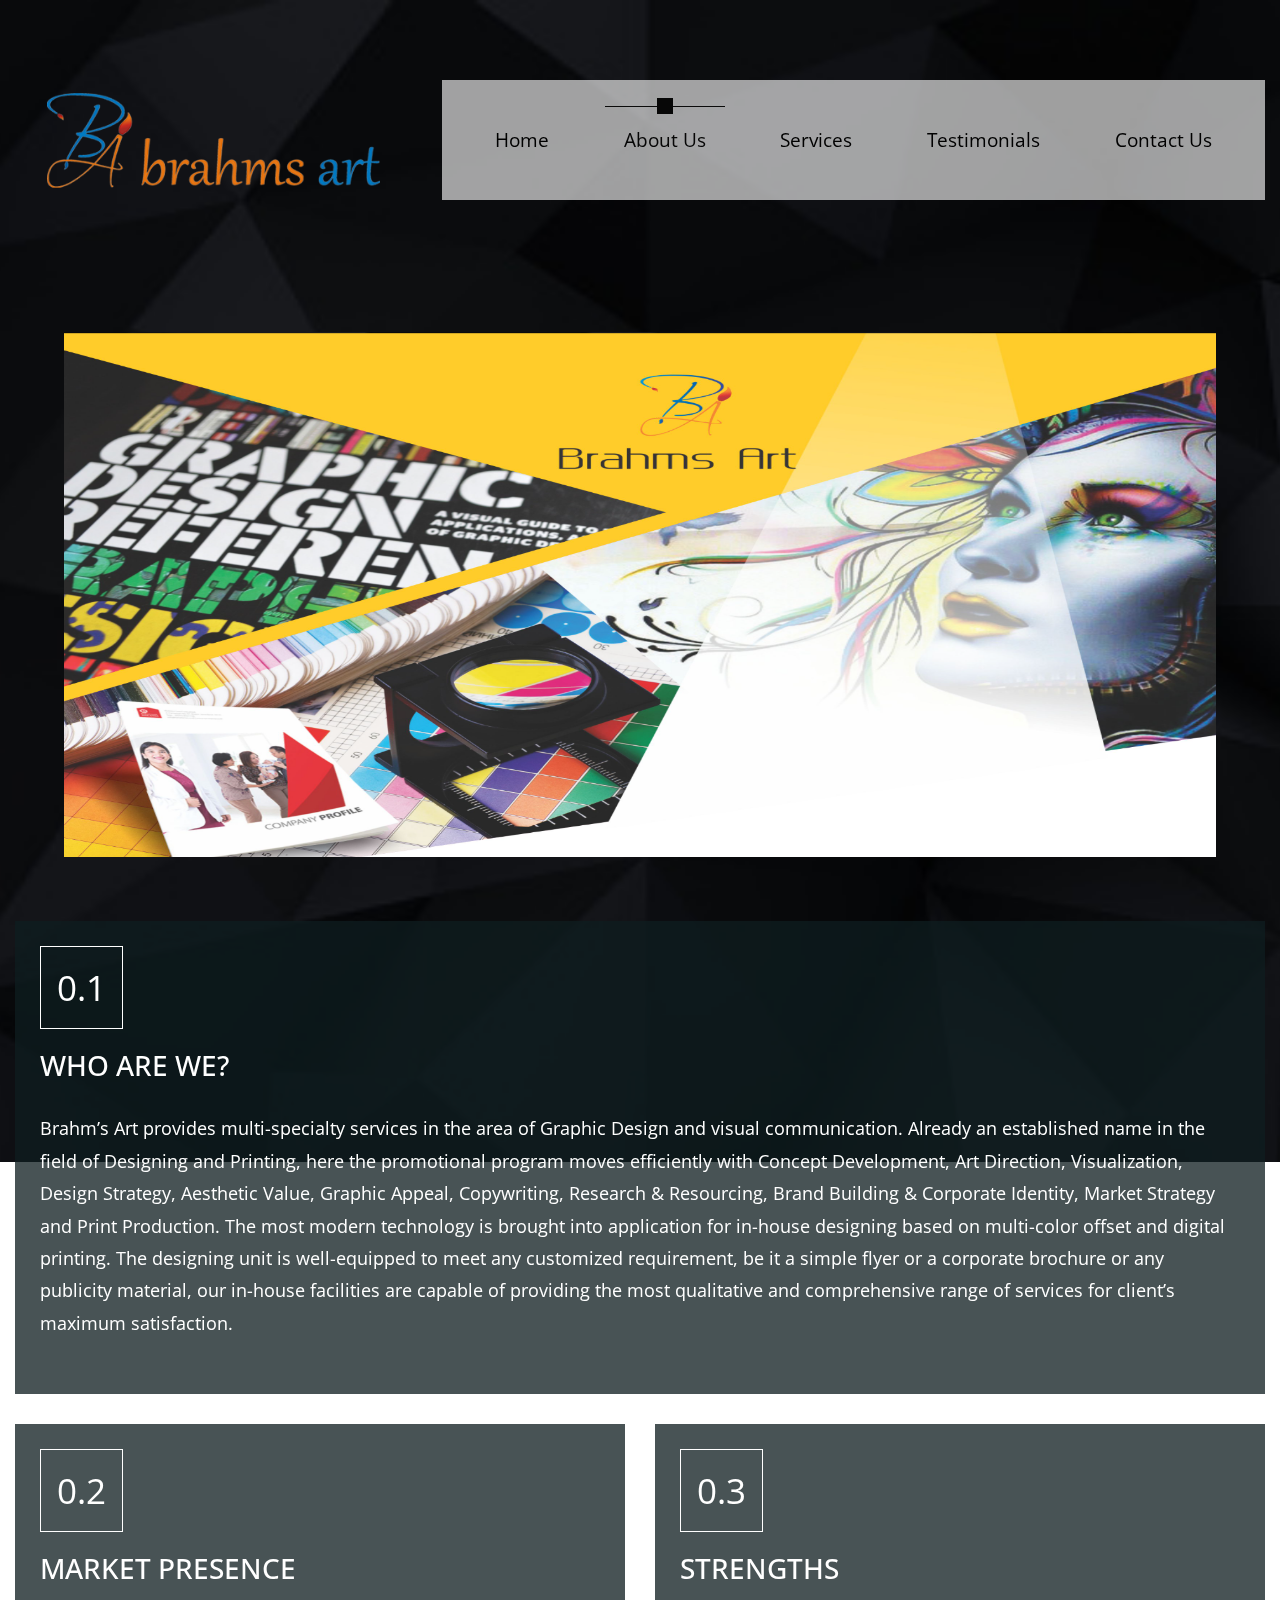
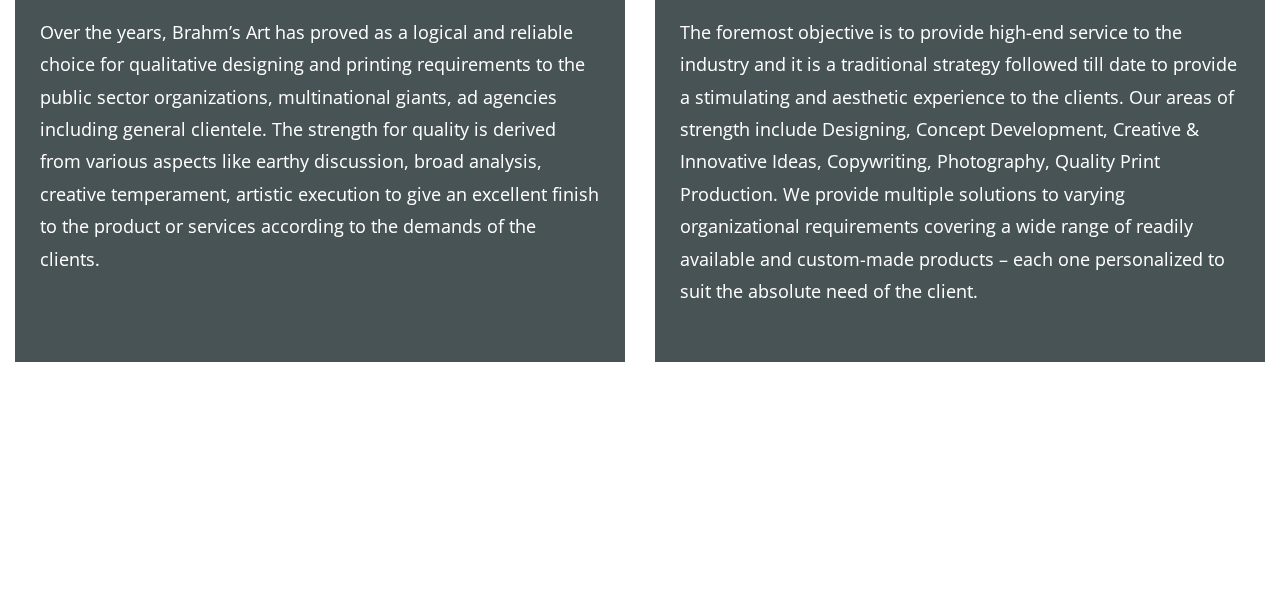
<file: about.html>
<!DOCTYPE html>
<html lang="en">
  <head>
    <meta charset="UTF-8" />
    <meta name="viewport" content="width=device-width, initial-scale=1.0" />
    <meta http-equiv="X-UA-Compatible" content="ie=edge" />
    <title>Brahm's Art</title>
    <link rel="stylesheet" href="https://cdn.jsdelivr.net/npm/bootstrap@4.0.0/dist/css/bootstrap.min.css" integrity="sha384-Gn5384xqQ1aoWXA+058RXPxPg6fy4IWvTNh0E263XmFcJlSAwiGgFAW/dAiS6JXm" crossorigin="anonymous">
    <link rel="stylesheet" href="https://fonts.googleapis.com/css?family=Open+Sans:400,600" />
    <link rel="stylesheet" href="css/all.min.css" />
    <!-- <link rel="stylesheet" href="css/bootstrap.min.css" /> -->
    <link rel="stylesheet" href="css/templatemo-style.css" />
    
  </head>
  <body id="aboutPage">
    <div class="parallax-window" data-parallax="scroll" data-image-src="img/bg112.jpg">
      <div class="container-fluid">
        <div class="row tm-brand-row">
          <div class="col-lg-4 col-11">
            <div class="tm-brand-container ">
              <img src="img/logo.png" width=350px>
            </div>
          </div>
          <div class="col-lg-8 col-1">
            <div class="tm-nav">
              <nav class="navbar navbar-expand-lg navbar-light tm-bg-yellow-transparent tm-navbar">
                <button
                  class="navbar-toggler"
                  type="button"
                  data-toggle="collapse"
                  data-target="#navbarNav"
                  aria-controls="navbarNav"
                  aria-expanded="false"
                  aria-label="Toggle navigation">
                  <span class="navbar-toggler-icon"></span>
                </button>
                <div class="collapse navbar-collapse" id="navbarNav">
                  <ul class="navbar-nav">
                    <li class="nav-item">
                      <div class="tm-nav-link-highlight"></div>
                      <a class="nav-link" href="index.html"
                        >Home</a
                      >
                    </li>
                    <li class="nav-item green-highlight active">
                      <div class="tm-nav-link-highlight"></div>
                      <a class="nav-link" href="#">About Us<span class="sr-only">(current)</span></a>
                    </li>
                    <li class="nav-item">
                      <div class="tm-nav-link-highlight"></div>
                      <a class="nav-link" href="services.html">Services</a>
                    </li>
                    <li class="nav-item">
                      <div class="tm-nav-link-highlight"></div>
                      <a class="nav-link" href="testimonials.html">Testimonials</a>
                    </li>
                    <li class="nav-item">
                      <div class="tm-nav-link-highlight"></div>
                      <a class="nav-link" href="contact.html">Contact Us</a>
                    </li>
                  </ul>
                </div>
              </nav>
            </div>
          </div>
        </div>

        <!-- About -->
        <section class="row" id="tmAbout">
          <!-- <header class="col-12 tm-about-header">
            <h2 class="text-uppercase text-center tm-about-page-title">About Us</h2>
            <hr class="tm-about-title-hr">
          </header> -->
          
          <!-- Carousel-->
          <header>
          <img src = "img/banner.png" style = "width: 90%; margin: 5%"/>
        </header>
          <!--Main Content-->
          <div class="col-lg-12">
            <div class="tm-bg-black-transparent tm-about-box">
              <div class="tm-about-number-container">0.1</div>              
              <h3 class="tm-about-name">Who are we?</h3>
              <p class="tm-about-description">
                Brahm’s Art provides multi-specialty services in the area of Graphic Design and visual communication. Already an established name in the field of Designing and Printing, here the promotional program moves efficiently with Concept Development, Art Direction, Visualization, Design Strategy, Aesthetic Value, Graphic Appeal, Copywriting, Research & Resourcing, Brand Building & Corporate Identity, Market Strategy and Print Production. The most modern technology is brought into application for in-house designing based on multi-color offset and digital printing. The designing unit is well-equipped to meet any customized requirement, be it a simple flyer or a corporate brochure or any publicity material, our in-house facilities are capable of providing the most qualitative and comprehensive range of services for client’s maximum satisfaction.
              </p>
            </div>
          </div>

          <div class="col-lg-6">
            <div class="tm-bg-black-transparent tm-about-box">
              <div class="tm-about-number-container">0.2</div>              
              <h3 class="tm-about-name">Market Presence</h3>
              <p class="tm-about-description">
                Over the years, Brahm’s Art has proved as a logical and reliable choice for qualitative designing and printing requirements to the public sector organizations, multinational giants, ad agencies including general clientele. The strength for quality is derived from various aspects like earthy discussion, broad analysis, creative temperament, artistic execution to give an excellent finish to the product or services according to the demands of the clients.<br><br>
              </p>
              
            </div>
          </div>

          <div class="col-lg-6">
            <div class="tm-bg-black-transparent tm-about-box">
              <div class="tm-about-number-container">0.3</div>              
              <h3 class="tm-about-name">Strengths</h3>
              <p class="tm-about-description">
                The foremost objective is to provide high-end service to the industry and it is a traditional strategy followed till date to provide a stimulating and aesthetic experience to the clients. Our areas of strength include Designing, Concept Development, Creative & Innovative Ideas, Copywriting, Photography, Quality Print Production. We provide multiple solutions to varying organizational requirements covering a wide range of readily available and custom-made products – each one personalized to suit the absolute need of the client.
              </p>
            </div>
          </div>
        </section>

        <!-- App Features -->
        <!-- <section id="tmAppFeatures">
            <div class="row">
                <header class="col-12 text-center text-white tm-bg-black-transparent p-5 tm-app-header">
                    <h2 class="text-uppercase mb-3 tm-app-feature-header">App Features</h2>
                    <p class="mb-0 small">Suspendisse finibus tellus eget sem lacinia, vel lacinia libero consequat. Sed imperdiet placerat vehicula.</p>
                </header>
            </div>

            <div class="row">
                <div class="col-lg-6">
                    <div class="tm-bg-white-transparent tm-app-feature-box">
                        <div class="tm-app-feature-icon-container">
                            <i class="fas fa-3x fa-air-freshener tm-app-feature-icon"></i>
                        </div>
                        <div class="tm-app-feature-description-box">
                            <h3 class="mb-4 tm-app-feature-title">Phasellus est lorem</h3>
                            <p class="tm-app-feature-description">Suspendisse finibus tellus eget sem lacinia, vel lacinia libero consequat. Sed imperdiet placerat vehicula. Etiam eu egestas nibh. In turpis ligula.</p>
                        </div>
                    </div>
                </div>

                <div class="col-lg-6">
                    <div class="tm-bg-white-transparent tm-app-feature-box">
                        <div class="tm-app-feature-icon-container">
                            <i class="fas fa-3x fa-binoculars tm-app-feature-icon"></i>
                        </div>
                        <div class="tm-app-feature-description-box">
                            <h3 class="mb-4 tm-app-feature-title">Proin scelerisque</h3>
                            <p class="tm-app-feature-description">Etiam fermentum nisi lorem, vel pharetra ipsum egestas non. Proin odio ipsum, vestibulum quis elit quis, vulputate venenatis neque. Nam dignissim libero.</p>
                        </div>
                    </div>
                </div>

                <div class="col-lg-6">
                    <div class="tm-bg-white-transparent tm-app-feature-box">
                        <div class="tm-app-feature-icon-container">
                            <i class="fas fa-3x fa-campground tm-app-feature-icon"></i>
                        </div>
                        <div class="tm-app-feature-description-box">
                            <h3 class="mb-4 tm-app-feature-title">Integer tempor</h3>
                            <p class="tm-app-feature-description">Aliquam erat volutpat. Phasellus a odio eget enim luctus vestibulum nec sed tellus. Pellentesque aliquam sem quis lobortis laoreet. Donec egestas.</p>
                        </div>
                    </div>
                </div>

                <div class="col-lg-6">
                    <div class="tm-bg-white-transparent tm-app-feature-box">
                        <div class="tm-app-feature-icon-container">
                            <i class="fas fa-3x fa-fire tm-app-feature-icon"></i>
                        </div>
                        <div class="tm-app-feature-description-box">
                            <h3 class="mb-4 tm-app-feature-title">Curabitur dignissim</h3>
                            <p class="tm-app-feature-description">Donec ut odio nec nisl feugiat dictum. Quisque sit amet mattis dolor. Morbi et erat vestibulum, finibus nunc quis, fermentum eros. Cras laoreet eros.</p>
                        </div>
                    </div>
                </div>
            </div>
          
        </section> -->

        <!-- Page footer -->
        <footer class="row">
          <p class="col-12 text-white text-center tm-copyright-text">
            Copyright &copy; 
            Designed by <a href="#" class="tm-copyright-link">Brahm's Art</a>
          </p>
        </footer>
      </div>
      <!-- .container-fluid -->
    </div>

    <script src="js/jquery.min.js"></script>
    <script src="js/parallax.min.js"></script>
    <script src="js/bootstrap.min.js"></script>
  </body>
</html>
</file>
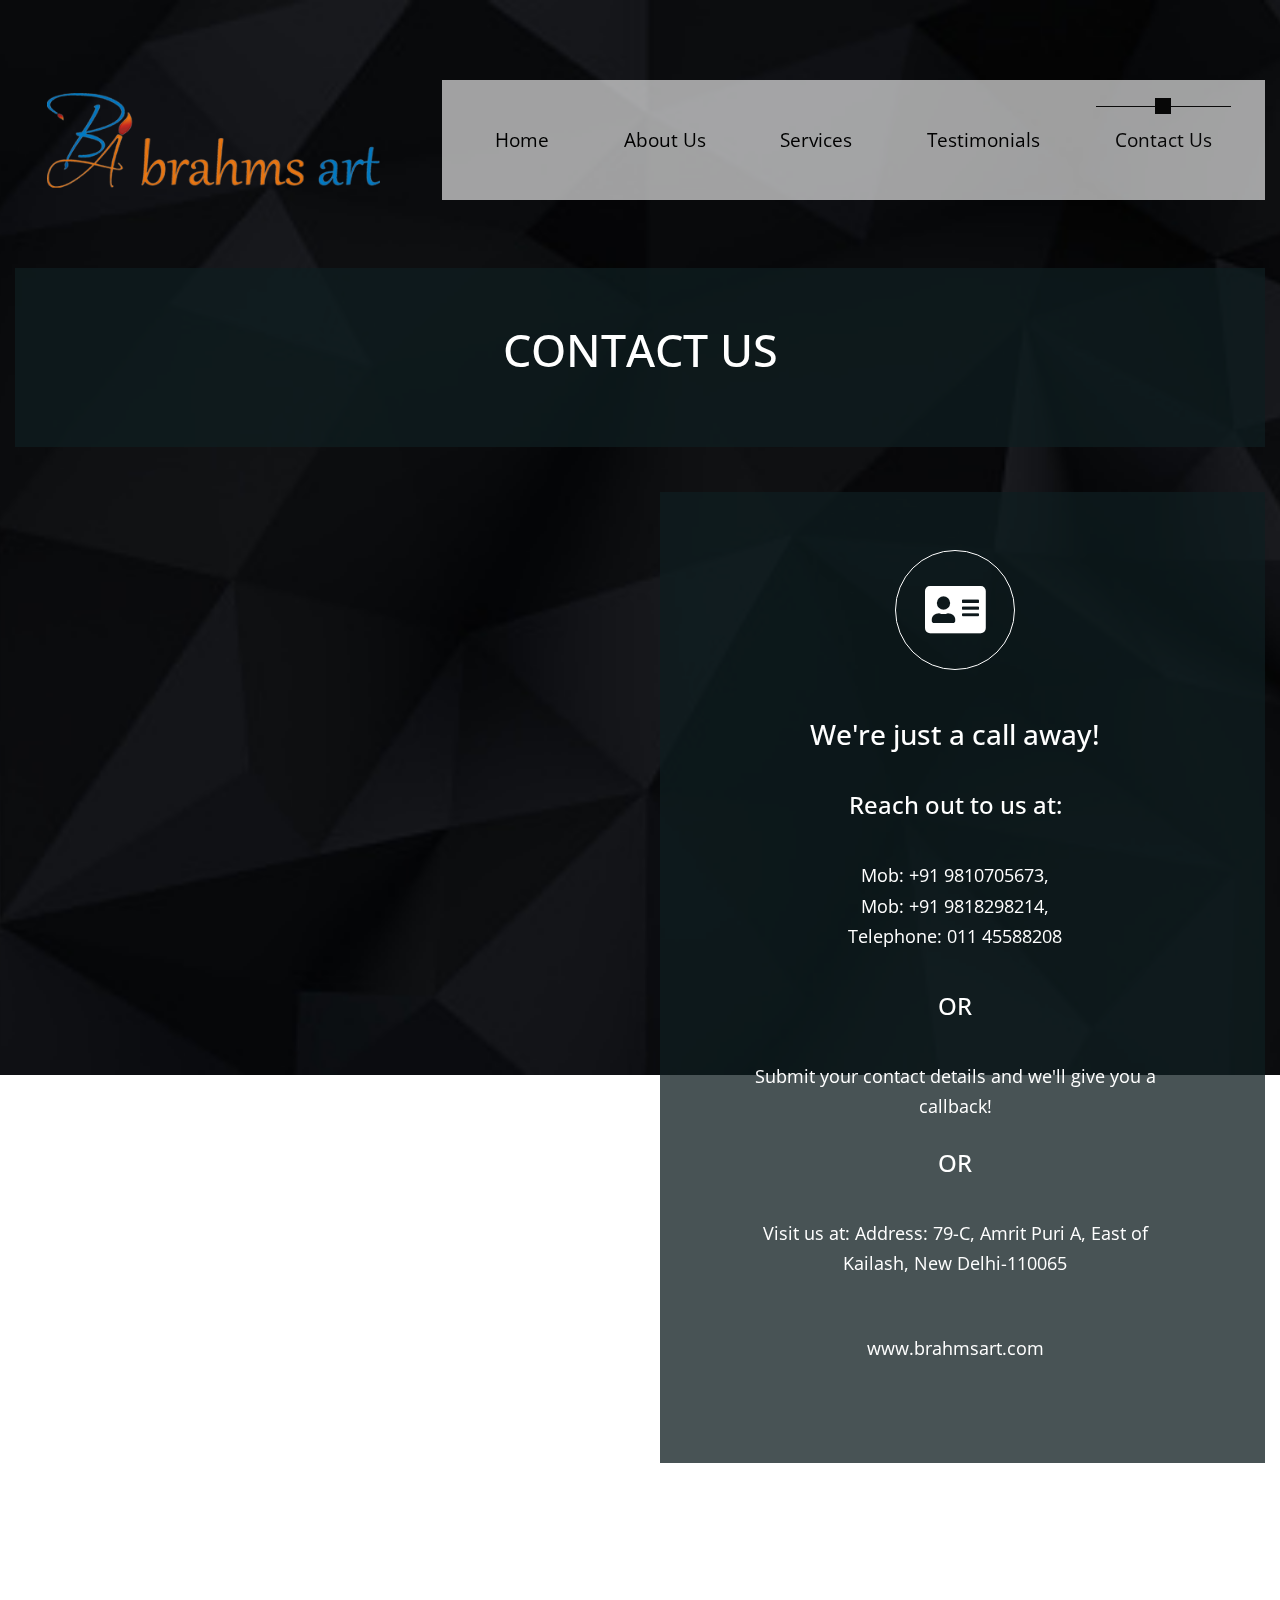
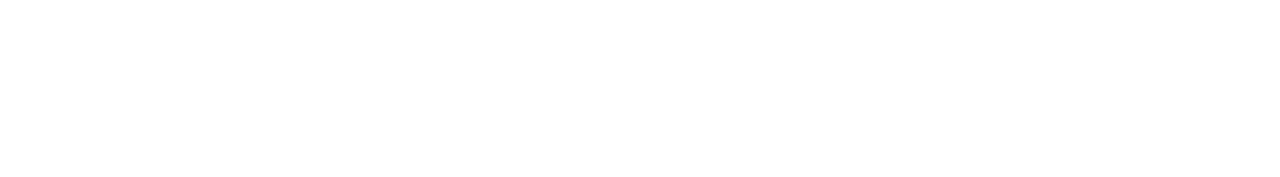
<file: contact.html>
<!DOCTYPE html>
<html lang="en">
  <head>
    <meta charset="UTF-8" />
    <meta name="viewport" content="width=device-width, initial-scale=1.0" />
    <meta http-equiv="X-UA-Compatible" content="ie=edge" />
    <title>Contact</title>

    <link rel="stylesheet" href="https://fonts.googleapis.com/css?family=Open+Sans:400,600" />
    <link rel="stylesheet" href="css/all.min.css" />
    <link rel="stylesheet" href="css/bootstrap.min.css" />
    <link rel="stylesheet" type="text/css" href="slick/slick.css"/>    
    <link rel="stylesheet" type="text/css" href="slick/slick-theme.css"/>
    <link rel="stylesheet" href="css/templatemo-style.css" />
  </head>
<!--
Parallo Template
https://templatemo.com/tm-534-parallo
-->
  <body id="servicesPage">
    <div class="parallax-window" data-parallax="scroll" data-image-src="img/bg112.jpg">
      <div class="container-fluid">
        <div class="row tm-brand-row">
          <div class="col-lg-4 col-11">
            <div class="tm-brand-container ">
              <img src="img/logo.png" width=350px>
              
            </div>
          </div>
          <div class="col-lg-8 col-1">
            <div class="tm-nav">
              <nav class="navbar navbar-expand-lg navbar-light tm-bg-yellow-transparent tm-navbar">
                <button class="navbar-toggler" type="button"
                  data-toggle="collapse" data-target="#navbarNav"
                  aria-controls="navbarNav" aria-expanded="false" aria-label="Toggle navigation">
                  <span class="navbar-toggler-icon"></span>
                </button>
                <div class="collapse navbar-collapse" id="navbarNav">
                  <ul class="navbar-nav">
                    <li class="nav-item">
                      <div class="tm-nav-link-highlight"></div>
                      <a class="nav-link" href="index.html">Home </a>
                    </li>
                    <li class="nav-item">
                      <div class="tm-nav-link-highlight"></div>
                      <a class="nav-link" href="about.html">About Us</a>
                    </li>
                    <li class="nav-item">
                      <div class="tm-nav-link-highlight"></div>
                      <a class="nav-link" href="services.html">Services<span class="sr-only">(current)</span></a>
                    </li>
                    <li class="nav-item">
                      <div class="tm-nav-link-highlight"></div>
                      <a class="nav-link" href="testimonials.html">Testimonials</a>
                    </li>
                    <li class="nav-item green-highlight active">
                      <div class="tm-nav-link-highlight"></div>
                      <a class="nav-link" href="#">Contact Us</a>
                    </li>
                  </ul>
                </div>
              </nav>
            </div>
          </div>
        </div>


        <!-- Testimonials header -->
        <section class="row" id="tmServices">
          <div class="col-12">
            <div class="tm-bg-black-transparent text-center tm-services-header tm-testimonials-header">
              <h2 class="text-uppercase tm-services-page-title tm-testimonials-page-title">Contact Us</h2>
          </div>
          </div>   
        </section>

        <section class="row tm-contact-row">
          <div class="col-lg-6 tm-contact-col-left">
            <iframe src="https://docs.google.com/forms/d/e/1FAIpQLScWw8cxyXauqtNF0EfdSDDI7jLMPv9dO3bcbzwthcOJOaN69Q/viewform?embedded=true" width="100%" height="1100px" frameborder="0" marginheight="0" marginwidth="0">Loading…</iframe>
        </div>  
          <div class="col-lg-6 tm-contact-col-right">
                <div class="tm-bg-black-transparent tm-contact-text">
                            
                    <i class="mx-auto mb-5 fas fa-3x fa-address-card tm-app-feature-icon"></i>
                    
                    <h3 class="tm-service-tab-title text-center">We're just a call away!</h3>
                    <h4 class="tm-service-tab-title text-center">Reach out to us at:</h4>
                    <p class="tm-service-tab-p text-center">
                        Mob: +91 9810705673,<br> Mob: +91 9818298214, <br>Telephone: 011 45588208

                    </p>                
                    <h4 class="tm-service-tab-title text-center">OR</h4>           
                    <p class="mb-0 text-center">
                      Submit your contact details and we'll give you a callback!
                  </p><br>
                  <h4 class="tm-service-tab-title text-center">OR</h4> 
                    <p class="mb-0 text-center">
                        Visit us at: Address: 79-C, Amrit Puri A, East of Kailash, New Delhi-110065
                    </p>
                    <br><br>
                    <p class="mb-0 text-center">www.brahmsart.com</p>
                </div>
            </div>
        </section>

       

        <!-- Page footer -->
        <footer class="row">
          <p class="col-12 text-white text-center tm-copyright-text">
            Copyright &copy; 
            Designed by <a href="#" class="tm-copyright-link">Brahm's Art</a>
          </p>
        </footer>
      </div>
      <!-- .container-fluid -->
    </div>

    <script src="js/jquery.min.js"></script>
    <script src="js/parallax.min.js"></script>
    <script src="js/bootstrap.min.js"></script>
    <script src="slick/slick.min.js"></script>
    <script>
        $(function(){
            $('.tabgroup > div').hide();
            $('.tabgroup > div:first-of-type').show();  
            $('.tabs a').click(function(e){
              e.preventDefault();
              var $this = $(this),
                  tabgroup = '#'+$this.parents('.tabs').data('tabgroup'),
                  others = $this.closest('li').siblings().children('a'),
                  target = $this.attr('href');
              others.removeClass('active');
              $this.addClass('active');
              $(tabgroup).children('div').hide();
              $(target).show();

              // Scroll to tab content (for mobile)
              if($(window).width() < 992) {
                  $('html, body').animate({
                      scrollTop: $("#first-tab-group").offset().top
                  }, 200);    
              }              
            })

            $('.tm-carousel').slick({
                dots: true,
                  infinite: false,
                  arrows: false,
                  speed: 300,
                  slidesToShow: 3,
                  slidesToScroll: 2,
                  responsive: [
                    {
                      breakpoint: 1024,
                      settings: {
                          arrows: false,
                        slidesToShow: 2,
                        slidesToScroll: 1,
                        infinite: true,
                        dots: true
                      }
                    },
                    {
                      breakpoint: 600,
                      settings: {
                          arrows: false,
                        slidesToShow: 1,
                        slidesToScroll: 1
                      }
                    },
                    {
                      breakpoint: 480,
                      settings: {
                          arrows: false,
                        slidesToShow: 1,
                        slidesToScroll: 1
                      }
                    }
                    // You can unslick at a given breakpoint now by adding:
                    // settings: "unslick"
                    // instead of a settings object
                  ]
            });  
        });
    </script>
  </body>
</html>
</file>
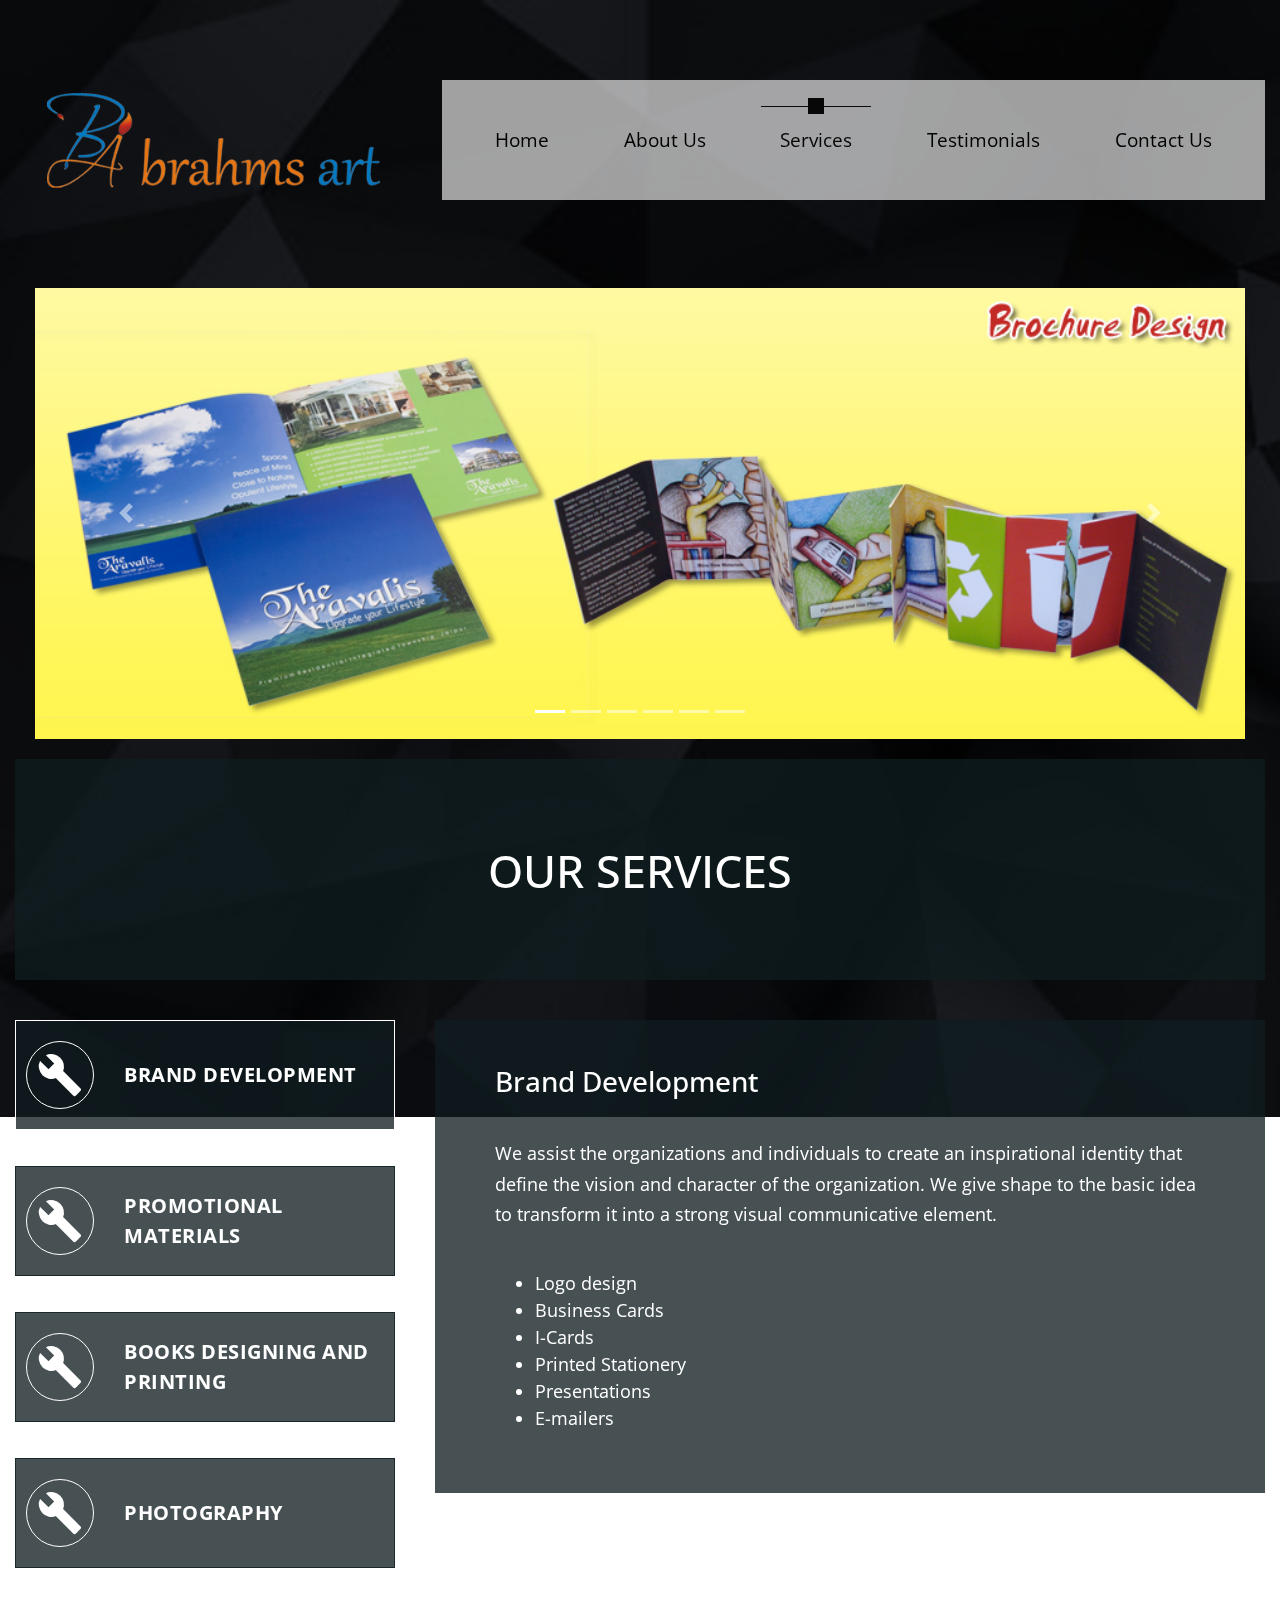
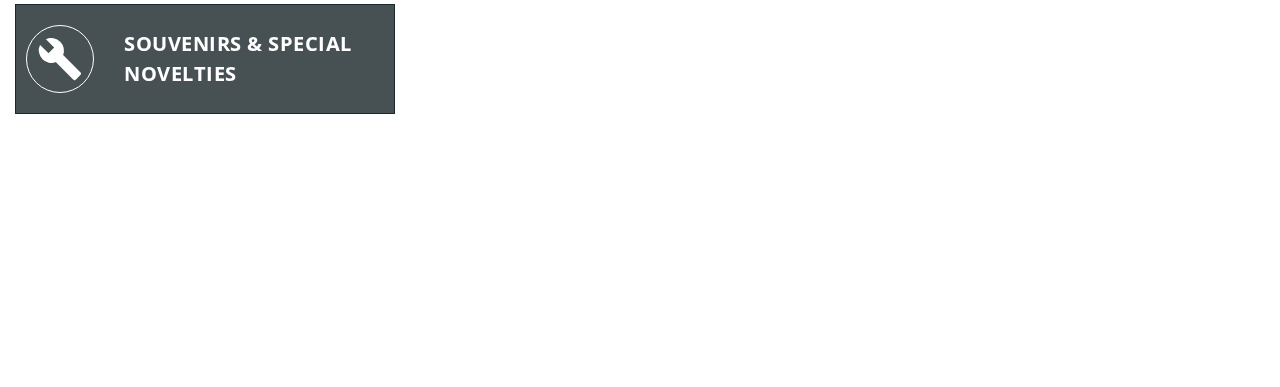
<file: services.html>
<!DOCTYPE html>
<html lang="en">
  <head>
    <meta charset="UTF-8" />
    <meta name="viewport" content="width=device-width, initial-scale=1.0" />
    <meta http-equiv="X-UA-Compatible" content="ie=edge" />
    <title>Services</title>

    <link rel="stylesheet" href="https://fonts.googleapis.com/icon?family=Material+Icons">
    <link rel="stylesheet" href="https://fonts.googleapis.com/css?family=Open+Sans:400,600" />
    <link rel="stylesheet" href="css/all.min.css" />
    <link rel="stylesheet" href="css/bootstrap.min.css" />
    <link rel="stylesheet" href="css/templatemo-style.css" />
  </head>
<!--
Parallo Template
https://templatemo.com/tm-534-parallo
-->
  <body id="servicesPage">
    <div class="parallax-window" data-parallax="scroll" data-image-src="img/bg112.jpg">
      <div class="container-fluid">
        <div class="row tm-brand-row">
          <div class="col-lg-4 col-11">
            <div class="tm-brand-container ">
              <img src="img/logo.png" width=350px>
              
            </div>
          </div>
          <div class="col-lg-8 col-1">
            <div class="tm-nav">
              <nav class="navbar navbar-expand-lg navbar-light tm-bg-yellow-transparent tm-navbar">
                <button class="navbar-toggler" type="button"
                  data-toggle="collapse" data-target="#navbarNav"
                  aria-controls="navbarNav" aria-expanded="false" aria-label="Toggle navigation">
                  <span class="navbar-toggler-icon"></span>
                </button>
                <div class="collapse navbar-collapse" id="navbarNav">
                  <ul class="navbar-nav">
                    <li class="nav-item">
                      <div class="tm-nav-link-highlight"></div>
                      <a class="nav-link" href="index.html">Home </a>
                    </li>
                    <li class="nav-item">
                      <div class="tm-nav-link-highlight"></div>
                      <a class="nav-link" href="about.html">About Us</a>
                    </li>
                    <li class="nav-item green-highlight active">
                      <div class="tm-nav-link-highlight"></div>
                      <a class="nav-link" href="#">Services<span class="sr-only">(current)</span></a>
                    </li>
                    <li class="nav-item">
                      <div class="tm-nav-link-highlight"></div>
                      <a class="nav-link" href="testimonials.html">Testimonials</a>
                    </li>
                    <li class="nav-item">
                      <div class="tm-nav-link-highlight"></div>
                      <a class="nav-link" href="contact.html">Contact Us</a>
                    </li>
                  </ul>
                </div>
              </nav>
            </div>
          </div>
        </div>

        

          <!--images-->

          <div id="carouselExampleIndicators" class="carousel slide carousel-services" data-ride="carousel">
            <ol class="carousel-indicators">
              <li data-target="#carouselExampleIndicators" data-slide-to="0" class="active"></li>
              <li data-target="#carouselExampleIndicators" data-slide-to="1"></li>
              <li data-target="#carouselExampleIndicators" data-slide-to="2"></li>
              <li data-target="#carouselExampleIndicators" data-slide-to="3"></li>
              <li data-target="#carouselExampleIndicators" data-slide-to="4"></li>
              <li data-target="#carouselExampleIndicators" data-slide-to="5"></li>
            </ol>
            <div class="carousel-inner">
              <div class="carousel-item active">
                <img class="d-block w-100" src="img/ban1.jpg" alt="First slide">
              </div>
              <div class="carousel-item">
                <img class="d-block w-100" src="img/ban2.jpg" alt="Second slide">
              </div>
              <div class="carousel-item">
                <img class="d-block w-100" src="img/ban3.jpg" alt="Third slide">
              </div>
              <div class="carousel-item">
                <img class="d-block w-100" src="img/ban4.jpg" alt="Third slide">
              </div>
              <div class="carousel-item">
                <img class="d-block w-100" src="img/ban5.jpg" alt="Third slide">
              </div>
              <div class="carousel-item">
                <img class="d-block w-100" src="img/ban6.jpg" alt="Third slide">
              </div>
            </div>
            <a class="carousel-control-prev" href="#carouselExampleIndicators" role="button" data-slide="prev">
              <span class="carousel-control-prev-icon" aria-hidden="true"></span>
              <span class="sr-only">Previous</span>
            </a>
            <a class="carousel-control-next" href="#carouselExampleIndicators" role="button" data-slide="next">
              <span class="carousel-control-next-icon" aria-hidden="true"></span>
              <span class="sr-only">Next</span>
            </a>
          </div>

          <!-- Services header -->
        <section class="row" id="tmServices">
          <div class="col-12">
            <div class="tm-bg-black-transparent text-center tm-services-header">
              <h2 class="text-uppercase tm-services-page-title">Our Services</h2>
          </div>
          </div>  
          <!--services-->
          <div class="col-12 tm-tabs-container">
              <div class="tm-tab-links">
                    <ul class="tabs clearfix" data-tabgroup="first-tab-group">
                      <li><a href="#tab1" class="active">
                        <div class="icon-wrap"><i class="material-icons" style="font-size:46px">build</i></div>
                         Brand Development                    
                    </a></li>
                        <li><a href="#tab2" class="">
                            <div class="icon-wrap"><i class="material-icons" style="font-size:46px">build</i></div>
                             Promotional Materials                      
                        </a></li>
                        <li><a href="#tab3" class="">
                            <div class="icon-wrap"><i class="material-icons" style="font-size:46px">build</i></div>
                            Books Designing and Printing         
                        </a></li>
                        <li><a href="#tab4" class="">
                            <div class="icon-wrap"><i class="material-icons" style="font-size:46px">build</i></div>
                            Photography        
                        </a></li>      
                        <li><a href="#tab5" class="">
                          <div class="icon-wrap"><i class="material-icons" style="font-size:46px">build</i></div>
                          Souvenirs & Special Novelties            
                      </a></li>                    
                    </ul>
                </div>  
                <div class="tm-tab-contents">
                    <div id="first-tab-group" class="tabgroup">
                      <div id="tab1">
                        <div class="text-content">
                            <h3 class="tm-service-tab-title">Brand Development</h3>
                            <p class="tm-service-tab-p">
                              We assist the organizations and individuals to create an inspirational identity that define the vision and character of the organization. We give shape to the basic idea to transform it into a strong visual communicative element.

                              <ul>
                                <li>Logo design</li>
                                <li>Business Cards</li>
                                <li>I-Cards</li>
                                <li>Printed Stationery</li>
                                <li>Presentations</li>
                                <li>E-mailers</li>
                              </ul>
                            </p>           
                        </div>
                    </div>
                        <div id="tab2">                            
                            <div class="text-content">
                                <h3 class="tm-service-tab-title">Promotional Materials</h3>
                                   
                                  <ul>
                                    <li>Leaflets</li>
                                    <li>Brochures</li>
                                    <li>Catalogues</li>
                                    <li>Posters</li>
                                    <li>Booklets</li>
                                    <li>Covers</li> 
                                    <li>Magazine & Press Ad</li>
                                    <li>Table & Wall Calendars</li>
                                    <li>Presentations Pack</li>
                                    <li>Paper Bags</li>
                                    <li>Newsletters</li>
                                    <li>Annual Reports</li>
                                    <li>Souvenir Printing</li>
                                    <li>Print Advertising</li>
                                    <li>Large Format Digital Printing – Vinyl, Canvas, Photo Gloss Paper, Coated, Non-Tearable</li>
                                    <li>Large Format Solvent Printing – Flex, Canvas, Vinyl, Mesh, Banner Cloth</li>
                                    </li>
                                  </ul>
                                  
                            </div>
                        </div>
                        <div id="tab3">
                            <div class="text-content">
                                <h3 class="tm-service-tab-title">Books Designing and Printing </h3>
                                <p class="tm-service-tab-p">We undertake book printing and publication of all kinds involving appropriate designing and printing according to the intellectual, literary and commercial content of the work.                         
                                </p>                            
                                <ul>
                                  <li>Text Books, Picture Books, Training Module Books, Doctrine</li>
                                  <li>Staff Handbooks, Technical Manuals, Installation Guides, Field Force Books</li>

                                </ul>
                            </div>
                        </div>
                        <div id="tab4">
                            <div class="text-content">
                                <h3 class="tm-service-tab-title">Photography</h3>
                                <p class="tm-service-tab-p">
                                  We undertake all kinds of photography assignment

                                  <ul>
                                    <li>Product Shoot</li>
                                    <li>Tabletop Shoot</li>
                                    <li>Industrial Shoot</li>
                                  </ul>
                                </p>           
                            </div>
                        </div>
                        <div id="tab5">
                          <div class="text-content">
                              <h3 class="tm-service-tab-title">Souvenirs & Special Novelties</h3>
                              <p class="tm-service-tab-p">
                                We provide multiple solutions to varying organizational requirements covering a wide range of readily available and custom-made products – each one personalized to suit the absolute need of the client. We can give precise conversion to ideas into hand-crafted exquisite gifts.
                                <ul>
                                  <li>Coffee Mug, Pen Stand, Customized Wall Clock, Photo Frames, Mouse Pad, Coaster Set, Paperweight, Customized Badges, Magnet Stickers, PVC & Wood Key Rings, Pen, Bottle Openers</li>
                                  <li>T-Shirts, Caps, Bags</li>
                                  <li>Business Organizers & Diaries, Awards & Shields, Certificates, Table & Wall Calendars</li>
                                  <li>Corporate Gifts, Occasional Gifts, Promotional Gifts, Hand-Crafted Gifts</li>
                                </ul>
                              </p>                            
                             
                          </div>
                      </div>

                    </div>
                </div>

            </div>     
        </section>

        <!-- Page footer -->
        <footer class="row">
          <p class="col-12 text-white text-center tm-copyright-text">
            Copyright &copy; 
            Designed by <a href="#" class="tm-copyright-link">Brahm's Art</a>
          </p>
        </footer>
      </div>
      <!-- .container-fluid -->
    </div>

    <script src="js/jquery.min.js"></script>
    <script src="js/parallax.min.js"></script>
    <script src="js/bootstrap.min.js"></script>
    <script>
        $(function(){
            $('.tabgroup > div').hide();
            $('.tabgroup > div:first-of-type').show();  
            $('.tabs a').click(function(e){
              e.preventDefault();
              var $this = $(this),
                  tabgroup = '#'+$this.parents('.tabs').data('tabgroup'),
                  others = $this.closest('li').siblings().children('a'),
                  target = $this.attr('href');
              others.removeClass('active');
              $this.addClass('active');
              $(tabgroup).children('div').hide();
              $(target).show();

              // Scroll to tab content (for mobile)
              if($(window).width() < 992) {
                  $('html, body').animate({
                      scrollTop: $("#first-tab-group").offset().top
                  }, 200);    
              }              
            })  
        });
        
    </script>
  </body>
</html>
</file>
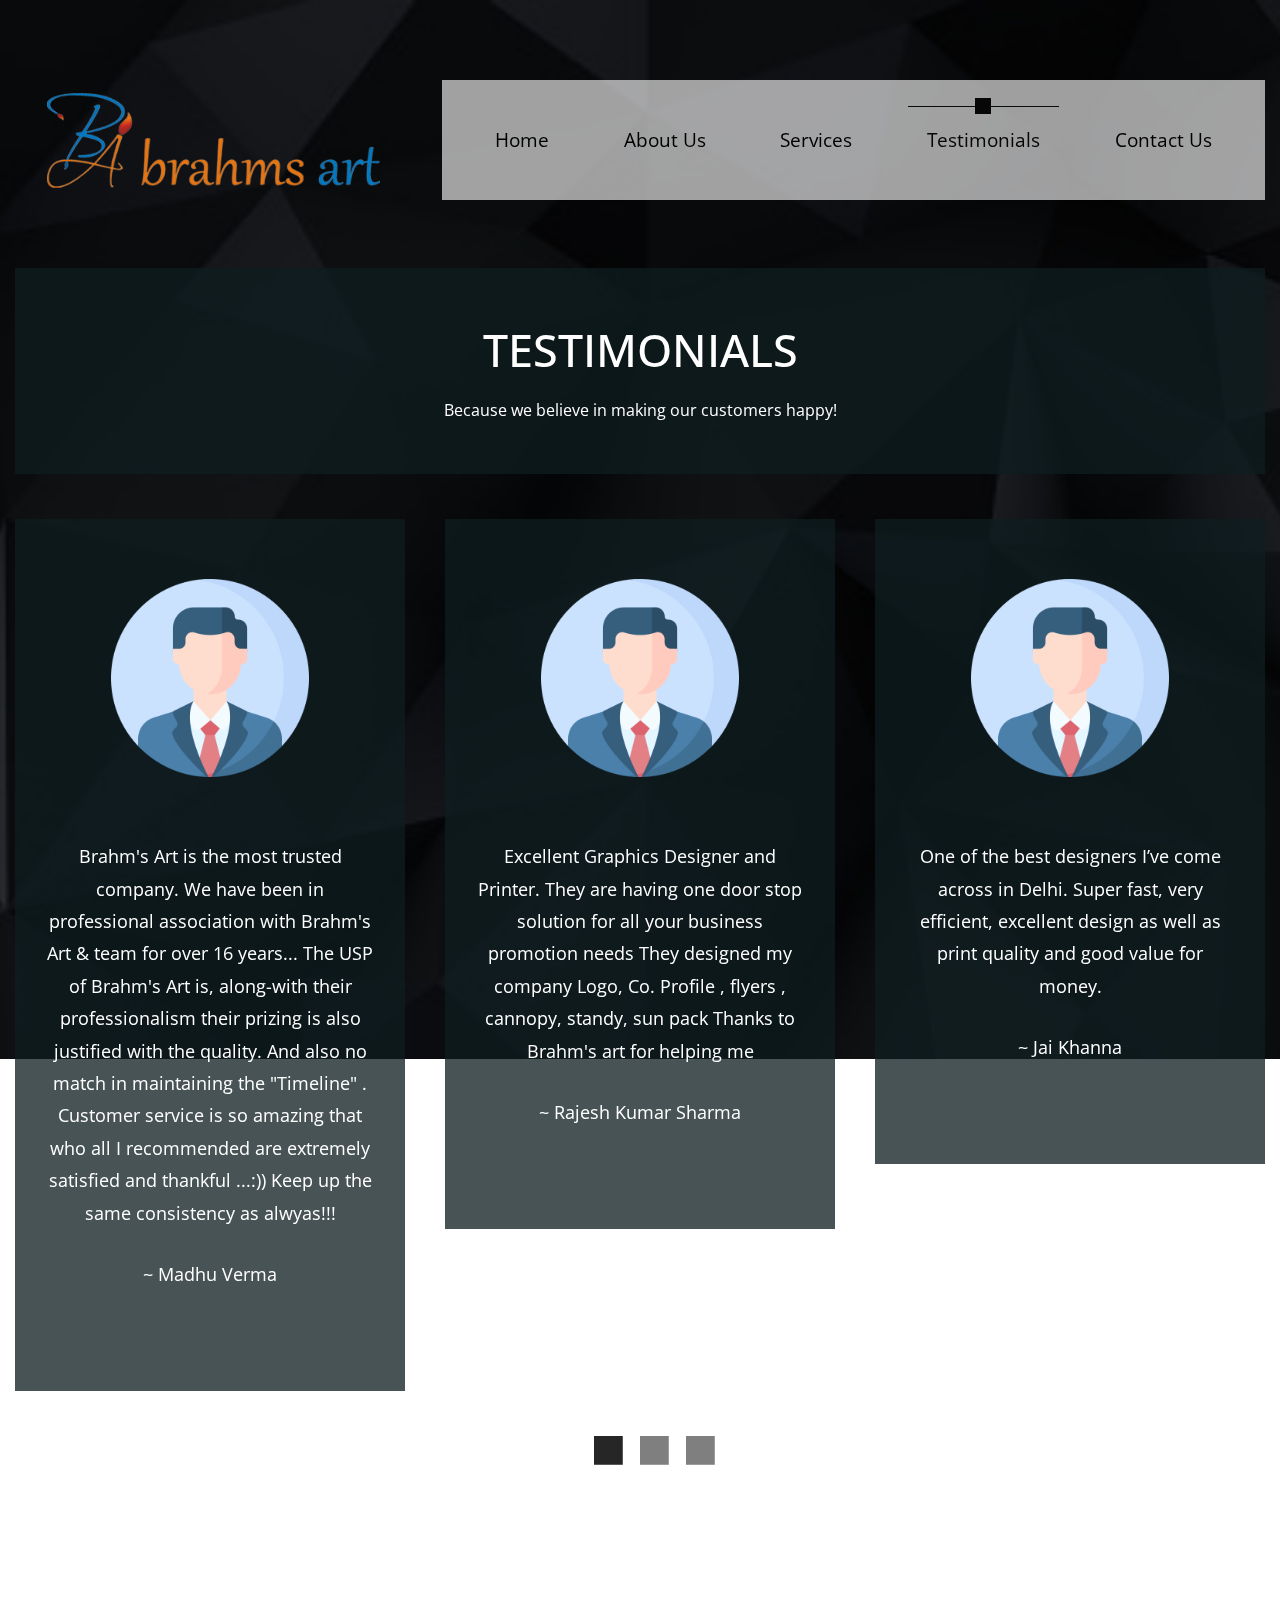
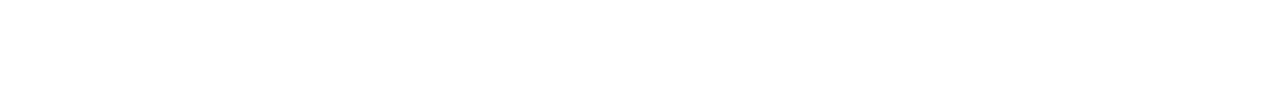
<file: testimonials.html>
<!DOCTYPE html>
<html lang="en">
  <head>
    <meta charset="UTF-8" />
    <meta name="viewport" content="width=device-width, initial-scale=1.0" />
    <meta http-equiv="X-UA-Compatible" content="ie=edge" />
    <title>Parallo - Testimonials</title>

    <link rel="stylesheet" href="https://fonts.googleapis.com/css?family=Open+Sans:400,600" />
    <link rel="stylesheet" href="css/all.min.css" />
    <link rel="stylesheet" href="css/bootstrap.min.css" />
    <link rel="stylesheet" type="text/css" href="slick/slick.css"/>    
    <link rel="stylesheet" type="text/css" href="slick/slick-theme.css"/>
    <link rel="stylesheet" href="css/templatemo-style.css" />
  </head>
<!--
Parallo Template
https://templatemo.com/tm-534-parallo
-->
  <body id="servicesPage">
    <div class="parallax-window" data-parallax="scroll" data-image-src="img/bg112.jpg">
      <div class="container-fluid">
        <div class="row tm-brand-row">
          <div class="col-lg-4 col-11">
            <div class="tm-brand-container ">
              <img src="img/logo.png" width=350px>
              
            </div>
          </div>
          <div class="col-lg-8 col-1">
            <div class="tm-nav">
              <nav class="navbar navbar-expand-lg navbar-light tm-bg-yellow-transparent tm-navbar">
                <button class="navbar-toggler" type="button"
                  data-toggle="collapse" data-target="#navbarNav"
                  aria-controls="navbarNav" aria-expanded="false" aria-label="Toggle navigation">
                  <span class="navbar-toggler-icon"></span>
                </button>
                <div class="collapse navbar-collapse" id="navbarNav">
                  <ul class="navbar-nav">
                    <li class="nav-item">
                      <div class="tm-nav-link-highlight"></div>
                      <a class="nav-link" href="index.html">Home </a>
                    </li>
                    <li class="nav-item">
                      <div class="tm-nav-link-highlight"></div>
                      <a class="nav-link" href="about.html">About Us</a>
                    </li>
                    <li class="nav-item">
                      <div class="tm-nav-link-highlight"></div>
                      <a class="nav-link" href="services.html">Services</a>
                    </li>
                    <li class="nav-item green-highlight active">
                      <div class="tm-nav-link-highlight"></div>
                      <a class="nav-link" href="#">Testimonials<span class="sr-only">(current)</span></a>
                    </li>
                    <li class="nav-item">
                      <div class="tm-nav-link-highlight"></div>
                      <a class="nav-link" href="contact.html">Contact Us</a>
                    </li>
                  </ul>
                </div>
              </nav>
            </div>
          </div>
        </div>

        <!-- Testimonials header -->
        <section class="row" id="tmServices">
          <div class="col-12">
            <div class="tm-bg-black-transparent text-center tm-services-header tm-testimonials-header">
              <h2 class="text-uppercase tm-services-page-title tm-testimonials-page-title">Testimonials</h2>
              <p class="tm-services-description mb-0 small">
                  Because we believe in making our customers happy!  
              </p>
          </div>
          </div>   
        </section>

        <section class="row tm-testimonials-section">
            <div class="col-12 tm-carousel">              
                <div class="tm-bg-black-transparent tm-testimonial-box text-center">                    
                  <div class="tm-person-img-container">
                    <img src="img/per2.png" alt="Image" class="img-fluid mx-auto" style="width: 60%;" style="width: 60%;"/>
                  </div>              
                  
                  <p class="tm-about-description">
                    Brahm's Art is the most trusted company. We have been in professional association with Brahm's Art & team for over 16 years...
The USP of Brahm's Art is,  along-with their professionalism their prizing is also justified with the quality. And also no match in maintaining the "Timeline" .

Customer service is so amazing that who all I recommended are extremely satisfied and thankful ...:))

Keep up the same consistency as alwyas!!!
                  </p>
                  <p> ~ Madhu Verma</p>
                </div>

                <div class="tm-bg-black-transparent tm-testimonial-box text-center">
                  <div class="tm-person-img-container">
                    <img src="img/per2.png" alt="Image" class="img-fluid mx-auto" style="width: 60%;"/>
                  </div>              
                  <p class="tm-about-description">
                    Excellent Graphics Designer and Printer. They are having one door stop solution for all your business promotion needs
                    They  designed my company Logo, Co. Profile , flyers , cannopy, standy, sun pack
                    
                    Thanks to Brahm's art for helping me
                  </p>
                  <p> ~ Rajesh Kumar Sharma</p>
                </div>

                <div class="tm-bg-black-transparent tm-testimonial-box text-center">
                  <div class="tm-person-img-container">
                    <img src="img/per2.png" alt="Image" class="img-fluid mx-auto" style="width: 60%;"/>
                  </div>    
                  <p class="tm-about-description">
                    One of the best designers I’ve come across in Delhi. Super fast, very efficient, excellent design as well as print quality and good value for money.
                  </p>
                  <p> ~ Jai Khanna</p>
                </div>

                <div class="tm-bg-black-transparent tm-testimonial-box text-center">
                  <div class="tm-person-img-container">
                    <img src="img/per2.png" alt="Image" class="img-fluid mx-auto" style="width: 60%;"/>
                  </div>              
                  
                  <p class="tm-about-description">
                    If you are worried about quality, forget everything & just go with Mr.  Brahm's Art, Result would over nd above expectations.....
                  </p>
                  <p> ~ Naresh kudiyal</p>
                </div>    
                <div class="tm-bg-black-transparent tm-testimonial-box text-center">
                  <div class="tm-person-img-container">
                    <img src="img/per2.png" alt="Image" class="img-fluid mx-auto" style="width: 60%;"/>
                  </div>              
                  <p class="tm-about-description">
                    They are very punctual about the timings and work is quite good. I m very happy.
                  </p>
                  <p> ~ Therapeutic Diet Clinic Neeshu Saini</p>
                  
                </div>

                <div class="tm-bg-black-transparent tm-testimonial-box text-center">
                  <div class="tm-person-img-container">
                    <img src="img/per2.png" alt="Image" class="img-fluid mx-auto" style="width: 60%;"/>
                  </div>              
                  <p class="tm-about-description">
                    Excellent design and graphic of Brahm's Art
                  </p>
                  <p> ~ Manoj Sharma</p>
                </div>          
          </div>
          
        </section>
        <p class="text-center" style="color: white;">For more such testimonials, check out Google Reviews</p>
        <!-- Call to Action -->
        <!-- <section class="row tm-testimonials-cta" id="tmCallToAction">
          <div class="col-12 tm-call-to-action-col">
            <img src="img/call-to-action-2.jpg" alt="Image" class="img-fluid tm-call-to-action-image" />
            <div class="tm-bg-white tm-call-to-action-text">
              <h2 class="tm-call-to-action-title">Vivamus sollicitudin tellus</h2>
              <p class="tm-call-to-action-description">
                Maecenas maximus tellus in dolor auctor tristique. Nam hendrerit
                posuere laoreet. Aliquam erat volutpat. Nulla eros est,
                imperdiet vel feugiat non, ullamcorper mattis nulla.
              </p>
              <form action="#" method="get" class="tm-call-to-action-form">                
                <input name="email" type="email" class="tm-email-input" id="email" placeholder="Email" />
                <button type="submit" class="btn btn-secondary">Get Updates</button>
              </form>
            </div>
          </div>
        </section> -->

        <!-- Page footer -->
        <footer class="row">
          <p class="col-12 text-white text-center tm-copyright-text">
            Copyright &copy; 
            Designed by <a href="#" class="tm-copyright-link">Brahm's Art</a>
          </p>
        </footer>
      </div>
      <!-- .container-fluid -->
    </div>

    <script src="js/jquery.min.js"></script>
    <script src="js/parallax.min.js"></script>
    <script src="js/bootstrap.min.js"></script>
    <script src="slick/slick.min.js"></script>
    <script>
        $(function(){
            $('.tabgroup > div').hide();
            $('.tabgroup > div:first-of-type').show();  
            $('.tabs a').click(function(e){
              e.preventDefault();
              var $this = $(this),
                  tabgroup = '#'+$this.parents('.tabs').data('tabgroup'),
                  others = $this.closest('li').siblings().children('a'),
                  target = $this.attr('href');
              others.removeClass('active');
              $this.addClass('active');
              $(tabgroup).children('div').hide();
              $(target).show();

              // Scroll to tab content (for mobile)
              if($(window).width() < 992) {
                  $('html, body').animate({
                      scrollTop: $("#first-tab-group").offset().top
                  }, 200);    
              }              
            })

            $('.tm-carousel').slick({
                dots: true,
                  infinite: false,
                  arrows: false,
                  speed: 300,
                  slidesToShow: 3,
                  slidesToScroll: 2,
                  responsive: [
                    {
                      breakpoint: 1024,
                      settings: {
                          arrows: false,
                        slidesToShow: 2,
                        slidesToScroll: 1,
                        infinite: true,
                        dots: true
                      }
                    },
                    {
                      breakpoint: 600,
                      settings: {
                          arrows: false,
                        slidesToShow: 1,
                        slidesToScroll: 1
                      }
                    },
                    {
                      breakpoint: 480,
                      settings: {
                          arrows: false,
                        slidesToShow: 1,
                        slidesToScroll: 1
                      }
                    }
                    // You can unslick at a given breakpoint now by adding:
                    // settings: "unslick"
                    // instead of a settings object
                  ]
            });  
        });
        
    </script>
  </body>
</html>
</file>
<file: css/templatemo-style.css>
/*

Parallo Template

https://templatemo.com/tm-534-parallo

COLOR CODE
Dark Brown: #333333
Green: #006666
Light Blue: #0099CC
Blue: #039bcd
nav link color: #666768

Page 1 Image 1x1 size 400px
3 boxes spacing 60px
Logo size: 400x200
840x120

Home section width: 420

*/
iframe 
{
  overflow-x:hidden;
  overflow-Y:hidden;
}
html {
  scroll-behavior: smooth;
}

body {
  font-family: "Open Sans", Arial, Helvetica, sans-serif;
  font-size: 18px;
  font-weight: 400;
  color: #bcbcbc;
  overflow-x: hidden;
}

a,
button {
  transition: all 0.3s ease;
}

a:hover {
  text-decoration: none;
}

.container-fluid {
  max-width: 1310px;
}

.small,
small {
  font-size: 90%;
}

.parallax-window {
  min-height: 1100px;
  background: transparent;
}

.tm-bg-white-transparent {
  background-color: rgba(255, 255, 255, 0.607);
}
.tm-bg-yellow-transparent{
  background-color: rgba(255, 255, 255, 0.619);
}
.tm-brand-row {
  align-items: center;
  padding-top: 40px;
  padding-bottom: 28px;
}

.tm-brand-container {
  max-width: 400px;
  height: 200px;
  display: flex;
  align-items: center;
  justify-content: center;
}

.tm-brand-icon {
  width: 79px;
  height: 77px;
  display: flex;
  align-items: center;
  justify-content: center;
  background-color: #333436;
  color: white;
  border-radius: 50%;
  margin-right: 25px;
}

.tm-brand-name {
  font-size: 2.3rem;
  color: #abaaaab7;
}

/* Nav */
.tm-navbar {/*   padding: 19px 63px; */max-width: 840px;min-height: 120px;justify-content:;}

.tm-navbar .navbar-nav {
  width: 100%;
  display: flex;
  align-items: center;
  justify-content: space-around;
}

.navbar-toggler{
  margin-top: -100px;
  margin-right: 10px;
}
.navbar-expand-lg .navbar-nav .nav-link {
  padding: 19px;
}

.navbar-light .navbar-nav .nav-link,
.navbar-light .navbar-nav .active > .nav-link,
.navbar-light .navbar-nav .nav-link.active,
.navbar-light .navbar-nav .nav-link.show,
.navbar-light .navbar-nav .show > .nav-link {
  color: black;
}

.navbar-light .navbar-nav .nav-item.green-highlight.active > .nav-link, 
.navbar-light .navbar-nav .nav-item.green-highlight .nav-link.active, 
.navbar-light .navbar-nav .nav-item.green-highlight .nav-link.show, 
.navbar-light .navbar-nav .nav-item.green-highlight .show > .nav-link {
  color: #060606;
}

.nav-item {
  position: relative;  
}

.nav-link {
  font-size: 1.2rem;
}

.nav-item .tm-nav-link-highlight {
  visibility: hidden;
}

.nav-item:hover .tm-nav-link-highlight,
.nav-item.active .tm-nav-link-highlight {
  visibility: visible;
}

.nav-item .nav-link {
  border-top: 1px solid transparent;
}

.nav-item.active .nav-link,
.nav-item:hover .nav-link {
  border-top-color: #f9fbfc;
}

.tm-nav-link-highlight {
  width: 16px;
  height: 16px;
  background-color: #fcfdfe;
  position: absolute;
  top: -8px;
  left: calc(50% - 8px);
}

.nav-item.active.green-highlight .nav-link,
.nav-item.green-highlight:hover .nav-link {
  border-top-color: #0a0a0a;
}

.nav-item.active.green-highlight
.tm-nav-link-highlight {
  background-color: #070707;
}

/* Home */
#tmHome {
  padding-top: 30px;
  padding-bottom: 68px;
}

.tm-home-left {
  margin-top: 2px;
}
.tm-home-right {
  margin: 10%;
}

.tm-home-container {
  display: flex;
  align-items: center;
  justify-content: center;
}

.tm-slogan {
  font-size: 1.4rem;
  margin-bottom: 30px;
}

.tm-home-hr {
  border-top-color: white;
  margin-bottom: 30px;
}

.tm-home-title {
  font-family: -apple-system, BlinkMacSystemFont, 'Segoe UI', Roboto, Oxygen, Ubuntu, Cantarell, 'Open Sans', 'Helvetica Neue', sans-serif;
    font-size: 3.5rem;
  margin-bottom: 40px;
}

.tm-home-text {
  margin-bottom: 47px;
}

.btn {
  border-radius: 0;
  padding: 13px 40px;
  font-size: 1.3rem;
}

.btn-primary {
  background-color: white;
  border: 0;  
  color: #3E3F40;
}

.btn-primary:hover,
.btn-primary:focus,
.btn-primary:active,
.btn-primary:not(:disabled):not(.disabled).active, 
.btn-primary:not(:disabled):not(.disabled):active, 
.show>.btn-primary.dropdown-toggle {
  background-color: #495057;
  outline: none;
  border: none;
}

/* Features section */
#tmFeatures {
  padding-top: 68px;
  padding-bottom: 60px;
  max-width: 1260px;
  margin-left: auto;
  margin-right: auto;
}

.tm-feature-box {
  max-width: 360px;
  min-height: 480px;
  border-radius: 10px;
  text-align: center;
  padding: 40px 50px;
  margin-left: auto;
  margin-right: auto;
}

.tm-feature-name {
  color: black;
  margin-bottom: 50px;
}

.tm-feature-icon-container {
  width: 110px;
  height: 110px;
  border: 1px solid #3E3F40;
  border-radius: 50%;  
  display: flex;
  align-items: center;
  justify-content: center; 
  margin-left: auto;
  margin-right: auto;
  margin-bottom: 60px;
}

/* Call to Action section */
#tmCallToAction {
  padding-top: 60px;
  padding-bottom: 60px;
}

.tm-bg-white {
  background-color: white;
}

.tm-call-to-action-col {
  display: flex;
  align-items: center;
  max-width: 1230px;
  margin-left: auto;
  margin-right: auto;
  flex-direction:;
}

.tm-call-to-action-image {
  margin-right: 20px;
  width: 400px;
  height: auto;
}

.tm-call-to-action-text {
  padding: 50px 60px;
  min-height: 400px;
  width: calc(100% - 400px);
}

.tm-call-to-action-title {
  margin-bottom: 45px;
}

.tm-call-to-action-description {
  margin-bottom: 55px;
  font-size: 1.1rem;
  
}

p {
  line-height: 1.7;
}

.tm-call-to-action-form {
  display: flex;
}

.tm-email-input {
  padding: 15px;
  margin: 0;
  width: 355px;
  margin-right: 20px;
}

.btn-secondary {
  background-color: #0299CC;
  border: none;
  padding: 10px 50px;
}

.btn-secondary:hover {
  background-color: #0fb7f0;
}

.btn-tertiary {
  background-color: #006868;
  color: white;
  padding: 10px 60px;
}

.btn-tertiary:hover {
  background-color: #099f9f;
  color: white;
}

.tm-copyright-text {
  font-size: 1rem;
  padding-top: 50px;
  padding-bottom: 45px;
}

.tm-copyright-link {
  color: white;
}

.tm-copyright-link:hover {
  color: #0fb7f0;
}

.carousel-services{
  margin: 20px;
  max-width: 100%;
}

/* About Page */
#tmAbout {
  padding-bottom: 80px;
}
.carouselslide{
max-width: 100%;
height: 100px;
}

.tm-about-page-title {
  font-size: 2.5rem;
  margin-top: 72px;
  margin-bottom: 40px;
  color: white;
}

.tm-about-box {
  padding: 25px;
  max-width: 100%;
  margin-bottom: 30px;
}

.tm-about-title-hr {
  border-top-color: black;
  max-width: 450px;
  margin-bottom:;
}

.tm-bg-black-transparent {
  background-color: rgba(15, 29, 32, 0.76);
  color: white;
}

.tm-about-header {
  padding-bottom: 80px;
}

.tm-about-number-container {
  width: 83px;
  height: 83px;
  font-size: 2.2rem;
  border: 1px solid white;
  display: flex;
  align-items: center;
  justify-content: center;
  margin-bottom: 20px;
}

.tm-about-name {
  margin-bottom: 30px;
  text-transform: uppercase;
}

.tm-about-description {
  margin-bottom: 30px;
  line-height: 1.8;
}

.tm-app-header {
  max-width: 644px;
  margin-left: auto;
  margin-right: auto;  
  margin-bottom: 60px;
}

#tmAppFeatures {
  padding-top: 80px;
  padding-bottom: 24px;
}

.tm-app-feature-header {
  font-size: 2.8rem;
}

.tm-app-feature-box {
  display: flex;
  align-items: center;
  padding: 50px 40px; 
  margin-bottom: 40px; 
}

.tm-app-feature-icon {
  margin-right: 30px;
  border-radius: 50%;
  border: 1px solid;
  width:  120px;
  height: 120px;
  display: flex;
  align-items: center;
  justify-content: center;
}

.tm-btn-app-feature {
  margin-bottom: 35px;
}

.tm-app-feature-description-box {
  color: #2C3030;
}

.tm-app-feature-title {
  font-size: 2rem;
}

/* Services */
.tm-services-parallax-header {
  min-height: 700px;
  display: flex;
  align-items: center; 
  margin-top: 42px;
  margin-bottom: 22px;
}

.tm-services-header {
  position: relative;
  z-index: 102;
  width: 100%;
  padding: 85px 15px 37px 15px;
}

.tm-services-page-title {
  font-size: 2.8rem;  
  padding-bottom: 37px;
}

.tm-services-detail-box {
  padding: 80px 70px;
  margin-top: 22px;
  margin-bottom: 41px;
}

#tmServices .tabs {
  list-style: none;
  padding: 0;
  margin: 0;
}

.tm-tabs-container {
  display: flex;
  padding-top: 40px;
  padding-bottom: 135px;
}

.tm-tab-links {
  margin-right: 40px;
  width: 380px;
}

.tm-tab-contents {
  width: calc(100% - 420px);

}

#tmServices .tabs li {
  margin-bottom: 36px;
}

#tmServices .tabs li:last-child {
  margin-bottom: 0;
}

#tmServices .tabs a {
  display: flex;
  align-items: center;  
  text-align: left;
  text-decoration: none;
  text-transform: uppercase;
  letter-spacing: 0.5px;
  background-color: rgba(15, 29, 32, 0.77);
  border: 1px solid rgba(15, 29, 32, 0.77);
  color: white;
  font-size: 20px;
  font-weight: 700;
  padding: 20px 10px;
  transition: all 0.3s;  
}

#tmServices .tabs .icon-wrap {
  border: 1.5px solid white;
  border-radius: 50%;  
  padding: 10px;
  display: flex;
  align-items: center;
  justify-content: center;
  margin-right: 30px;
}

#tmServices .tabs .active,
#tmServices .tabs a:hover {
    border-color: white;
    color: #fff!important;
}

#first-tab-group > div {
  background-color: rgba(15, 29, 32, 0.77);
  color: white;
  padding: 45px 60px;
  min-height: 423px;
}

.tm-service-tab-title,
.tm-service-tab-p {
  margin-bottom: 40px;
}

/* Testimonials */
.tm-testimonials-section {
  padding-top: 45px;
  padding-bottom: 90px;  
  margin-left: -35px;
  margin-right: -35px;
}

.tm-testimonials-header {
  padding: 55px 15px 50px;
}

.tm-testimonials-page-title {
  padding-bottom: 0;
  margin-bottom: 20px;
}

.tm-testimonials-parallax-header {
  min-height: 400px;
  margin-bottom: 45px;
}

.tm-person-img-container {
  margin-bottom: 63px;
}

.tm-testimonial-box {
  padding: 60px 30px 85px;  
  margin-left: 20px;
  margin-right: 20px;
}

.slick-dots {
  bottom: -88px;;
}

.slick-dots li,
.slick-dots li button {
  width: 30px;
  height: 30px;
}

.slick-dots li {  
  margin: 8px;
}

.slick-dots li button {
  font-family: "Font Awesome 5 Free";
  font-size: 1.6em;
  font-weight: 900;
}

.slick-dots li button:before {
  font-family: inherit;
  font-size: inherit;  
  content: "\f45c";
  opacity: 0.5;
}

.slick-dots li.slick-active button:before {
  opacity: 0.85;
}


#tmCallToAction.tm-testimonials-cta {
  padding-bottom: 185px;
}

/* Contact page */
.tm-contact-form {
  height: 100%;
  padding: 67px 115px 67px 70px;  
  margin-right: 5px;
}

.tm-contact-text {
  padding: 58px 95px 100px 80px;  
  margin-left: 5px;
}

.tm-contact-col-left {  
  margin-bottom: 0;
}

.form-group {
  margin-bottom: 50px;
}

.form-control {
  background-color: transparent;
  color: white;
  padding: 25px 20px;
}

.form-control:focus {
  background-color: transparent;
  color: white;
}

.form-control::placeholder { /* Chrome, Firefox, Opera, Safari 10.1+ */
  color: white;
  opacity: 1; /* Firefox */
}

.form-control:-ms-input-placeholder { /* Internet Explorer 10-11 */
  color: white;
}

.form-control::-ms-input-placeholder { /* Microsoft Edge */
  color: white;
}

.tm-contact-row {
  padding-top: 45px;
  padding-bottom: 40px;
}

/* Media Queries */
@media (max-width: 1149px) {
  .tm-call-to-action-text {
    width: calc(100% - 420px);
  }
}

@media (max-width: 1145px) {
  .tm-email-input {
    margin-right: 0;
    margin-bottom: 20px;
    width: 100%;
  }

  .tm-call-to-action-form {
    flex-direction: column;
  }
}

@media (max-width: 991px) {
  .tm-nav {
    position: relative;
  }

  #navbarNav {
        position: absolute;
    top: 80px;
    background-color: rgba(255, 255, 255, 0.9);
    z-index: 1001;
  }

 .tm-navbar {
   background-color: transparent;
   justify-content: flex-end;
 }

 .navbar-toggler {
   background-color: rgba(255,255,255,0.8);
 }

 .tm-home-left {
   margin-right: 50px;
 }

 .tm-feature-box {
   margin-bottom: 20px;
   max-width: 600px;   
 }

 .navbar-expand-lg .navbar-nav .nav-link {
   padding: 14px 19px;
 }

 .tm-about-box,
 .tm-app-feature-box {
   margin-left: auto;
   margin-right: auto;
   max-width: 600px;
 }

 .tm-tabs-container {
   flex-direction: column;
 }

 .tm-tab-links {
   margin-right: 0;
   margin-bottom: 40px;   
 }

 .tm-tab-links,
 .tm-tab-contents {
    margin-left: auto;
    margin-right: auto;
    max-width: 800px;
    width: 100%;
 }

 .tm-contact-col-left {
   margin-bottom: 40px;   
 }


  .tm-contact-form {
    margin-right: 0;
  }
  
 .tm-contact-text {
   margin-left: 0;
 }
 
}

@media (max-width: 849px) {
  .tm-call-to-action-col {
    flex-direction: column;
  }

  .tm-call-to-action-image {
    margin-right: 0;
    margin-bottom: 20px;
  }

  .tm-call-to-action-text {
    width: 100%;
    max-width: 600px;
  }
}

@media (max-width: 767px) {
  .tm-home-container {
    flex-direction: column;
  }

  .tm-home-left {
    margin-bottom: 50px;
    margin-right: 0;
  }
}

@media (max-width: 479px) {
  .tm-app-feature-box {
    flex-direction: column;
  }

  .tm-app-feature-icon {
    margin-right: 0;
    margin-bottom: 30px;
  }

  .slick-dots {
    width: 300px;
    left: 0;
    right: 0;
    margin-left: auto;
    margin-right: auto;
    bottom: -80px;        
  }

  .slick-dots li {
    margin: 8px;
  }

  .tm-contact-form {
    padding: 45px;
  }

  .tm-contact-text {
    padding: 60px;
  }
}
</file>
